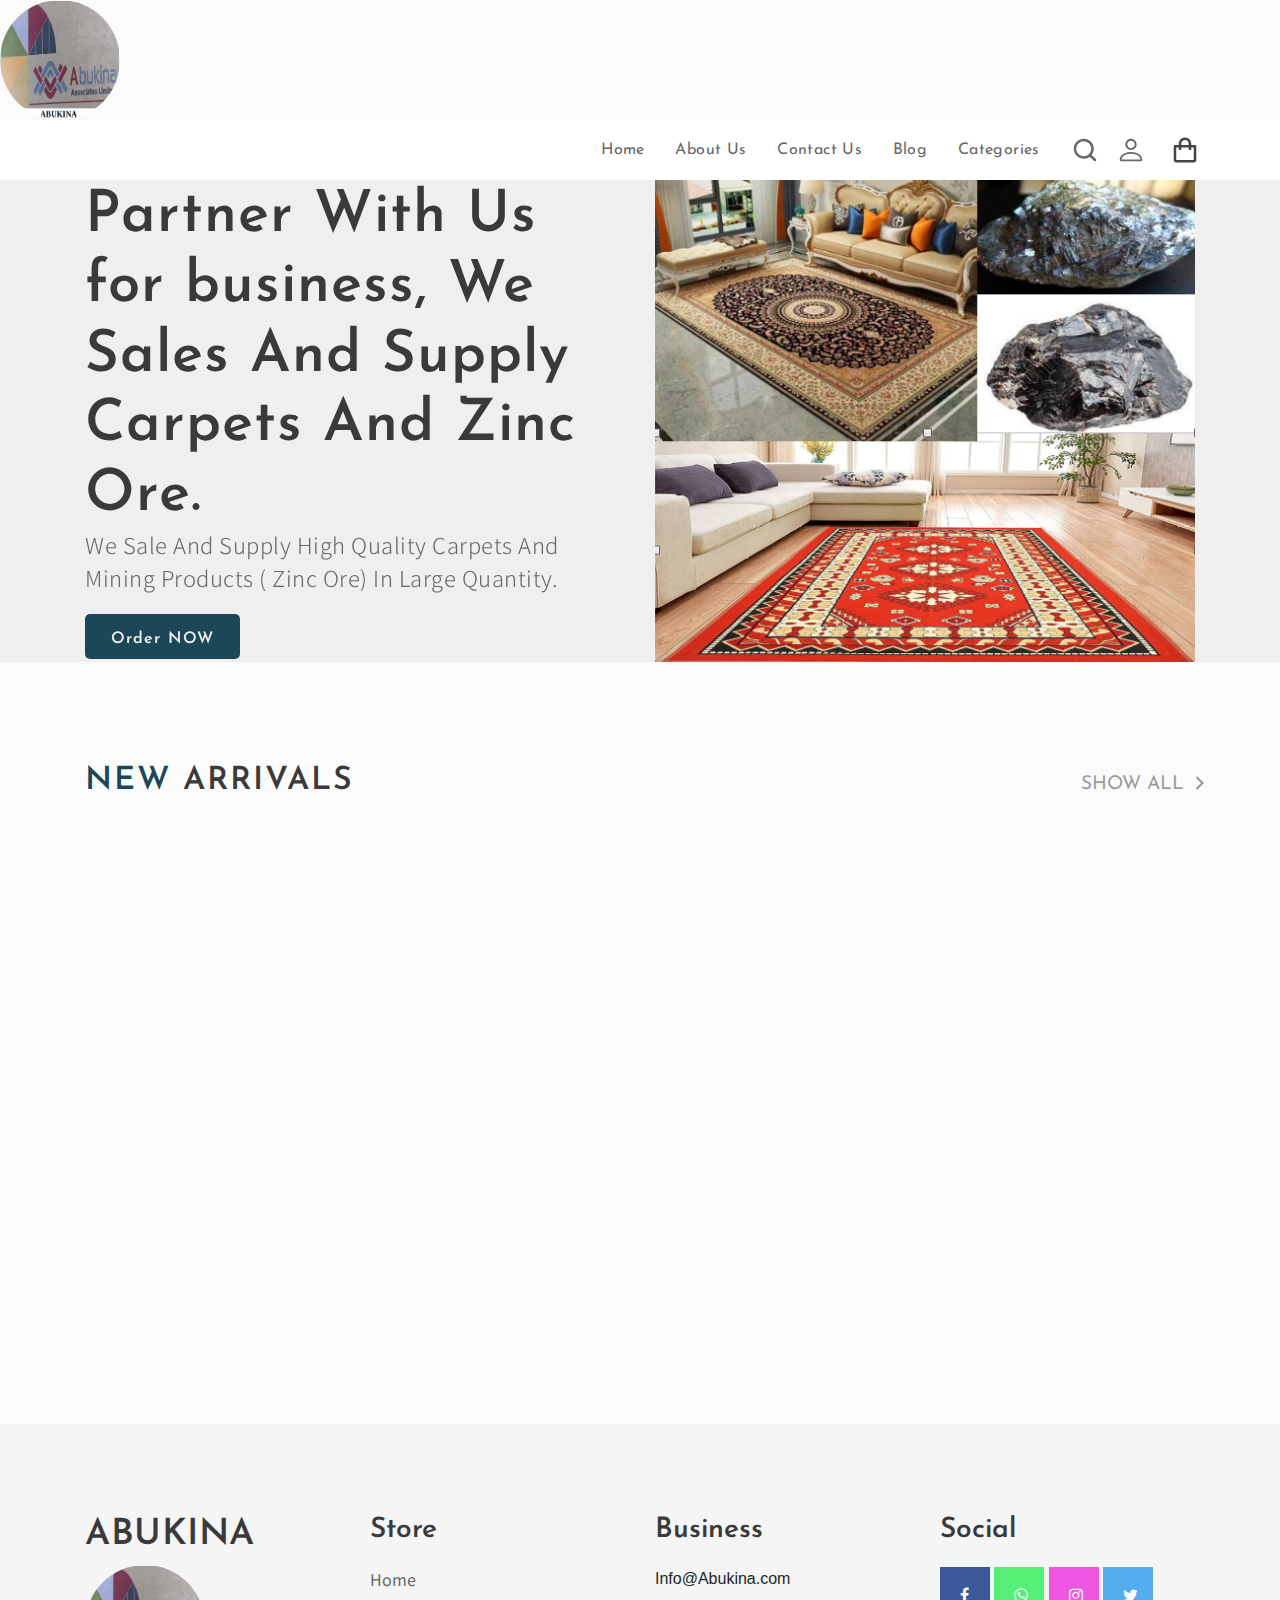
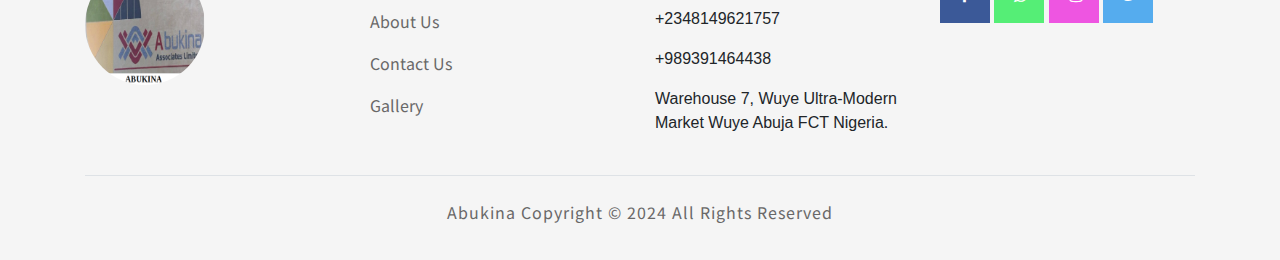
<file: index.html>
<!DOCTYPE html>
<html lang="en">
    <head>
        <meta charset="utf-8">
        <meta name="viewport" content="width=device-width, initial-scale=1.0">
        <link rel="stylesheet" href="library/bootstrap/css/bootstrap.min.css">
        <link rel="stylesheet" type="text/css" href="style/main.css">
        <link href="https://unpkg.com/aos@2.3.1/dist/aos.css" rel="stylesheet">
        <link rel="icon" type="image/x-icon" href="assets/images/abukina.jpg">
        <link rel="stylesheet" href="https://cdnjs.cloudflare.com/ajax/libs/font-awesome/4.7.0/css/font-awesome.min.css">

        <title>Abukina | Homepage</title>
    </head>
    <body>

        <header>

    <img class="abukinalogo" img src="assets/images/6.png" alt="Abukina Logo">


            <nav class="main-nav">
                <div class="brand text-main">
                    <a href="index.html">

                    
                </div>
                <div class="links">
                    <ul>
                        <li>
                            <a href="index.html">Home</a>
                        </li>
                        <li>
                            <a href="about.html">About Us</a>
                        </li>
                        <li>
                            <a href="contact.html">Contact Us</a>
                        </li>
                        <li>
                            <a href="#">Blog</a>
                        </li>
                        <li>
                            <a href="#">Categories</a>
                        </li>
                        <li>
                            <a href="#">
                                <img src="assets/icons/search.svg" alt="search">
                            </a>
                            <input type="search" class="search">
                        </li>
                    </ul>
                </div>
                <div class="icon-for-user">
                    <a href="#">
                        <img src="assets/icons/person.svg" alt="person">
                    </a>
                    <a href="#">
                        <img src="assets/icons/shop-bag.svg" alt="person">
                    </a>
                </div>
                <div class="menu">
                    <img src="assets/icons/menu.svg" alt="menu">
                </div>
            </nav>
        </header>
        <!-- /header -->

        <main>

            <!--BANNER-->
            <section class="banner">
                <div class="container">
                    <div class="row justify-content-center align-items-center pad-tab" data-aos="fade-up">
                        <div class="banner-text col-sm-12 col-md-6">
                            
                            <h1 class="text-main secondary-col">Partner With Us for business, We Sales And Supply Carpets And Zinc Ore.
                            </h1>
                            <p class="text-second">We Sale And Supply High Quality Carpets And Mining Products ( Zinc Ore) In Large Quantity.
                            </p>
                            <a href="contact.html" class="btn-rounded text-main">Order NOW</a>
                        </div>
                        <div class="banner-image col-sm-12 col-md-6 d-none d-sm-block">
                            <img src="assets/images/131.png" alt="image-banner" class="img-fluid">
                        </div>
                    </div>
                </div>
            </section>

            <!--NEW ARRIVALS-->
            <section class="new-arrivals">
                <div class="container">
                    <div class="text-arrivals row align-items-center">
                        <div class="title col-7 col-sm-6 col-md-9 text-left">
                            <h3 class="text-main">
                                <span>NEW</span>
                                ARRIVALS</h3>
                        </div>
                        <div class="text-show-all col-5 col-sm-6 col-md-3 text-right text-main pr-md-0">
                            <a href="#">
                                <p>SHOW ALL
                                    <img src="assets/icons/arrow.png" alt="icon-arrow"></p>
                            </a>
                        </div>
                    </div>

                    <div class="arrival-images row justify-content-center align-items-center text-center">
                        <div class="arrival-image col-12 mb-4 mb-sm-0 mb-md-4 mb-lg-0 col-sm-12 col-md-6 col-lg-4" data-aos="fade-up">
                            <a href="assets/images/pict1.jpg">
                                <img src="assets/images/14.jpeg" alt="pict1" class="img-fluid">
                            </a>
                        </div>
                        <div class="arrival-image col-12 mb-4 mb-sm-0 mb-md-4 mb-lg-0 col-sm-12 col-md-6 col-lg-4" data-aos="fade-up">
                            <a href="assets/images/pict2.jpg">
                                <img src="assets/images/100.jpeg" alt="pict2" class="img-fluid">
                            </a>
                        </div>
                        <div class="arrival-image col-12 mb-4 mb-sm-0 mb-md-4 mb-lg-0 col-sm-12 col-md-6 col-lg-4" data-aos="fade-up">
                            <a href="assets/images/pict3.jpg">
                                <img src="assets/images/111.jpeg" alt="pict3" class="img-fluid">
                            </a>
                        </div>

                        <div class="arrival-image col-12 mb-4 mb-sm-0 mb-md-4 mb-lg-0 col-sm-12 col-md-6 col-lg-4" data-aos="fade-up">
                            <a href="assets/images/pict3.jpg">
                                <img src="assets/images/3.jpeg" alt="pict3" class="img-fluid">
                            </a>
                        </div>

                        <div class="arrival-image col-12 mb-4 mb-sm-0 mb-md-4 mb-lg-0 col-sm-12 col-md-6 col-lg-4" data-aos="fade-up">
                            <a href="assets/images/pict3.jpg">
                                <img src="assets/images/2.png" alt="pict3" class="img-fluid">
                            </a>
                        </div>


                        <div class="arrival-image col-12 mb-4 mb-sm-0 mb-md-4 mb-lg-0 col-sm-12 col-md-6 col-lg-4" data-aos="fade-up">
                            <a href="assets/images/pict3.jpg">
                                <img src="assets/images/4.png" alt="pict3" class="img-fluid">
                            </a>
                        </div>


                    </div>
                </div>
            </section>

            <!--PRODUCTS
            <section class="products-section">
                <div class="container">
                    <div class="text-products row align-items-center">
                        <div class="title-product col-7 col-sm-6 col-md-9">
                            <h2 class="text-main">TREND COLLECTION</h2>
                        </div>

                        <div class="text-show-all text-right text-main col-5 col-sm-6 col-md-3 pr-md-0">
                            <a href="#">
                                <p>SHOW ALL
                                    <img src="assets/images/one.jpeg" alt="icon-arrow"></p>
                            </a>
                        </div>
                    </div>

                    <div class="products row justify-content-center">
                        <div class="product col-12 col-sm-12 col-md-6 col-lg-3 mb-md-4 md-lg-0" data-aos="fade-up">
                            <div class="bg-white">
                                <div class="product-image text-center">
                                    <img src="assets/images/two.jpeg" alt="product" class="img-fluid">
                                </div>
                                <div class="desc-product">
                                    <a href="#">
                                        <p class="text-second">Whitey Shirt</p>
                                        <p class="text-second">$ 10.00</p>
                                    </a>
                                </div>
                            </div>
                        </div>

                        <div class="product col-12 col-sm-12 col-md-6 col-lg-3 mb-md-4 md-lg-0" data-aos="fade-up" data-aos-delay="100">
                            <div class="bg-white">
                                <div class="product-image text-center">
                                    <img src="assets/images/prod-4.png" alt="product" class="img-fluid">
                                </div>
                                <div class="desc-product">
                                    <a href="#">
                                        <p class="text-second">Sonaya Sweater</p>
                                        <p class="text-second">$ 8.00</p>
                                    </a>
                                </div>
                            </div>
                        </div>

                        <div class="product col-12 col-sm-12 col-md-6 col-lg-3 mb-md-4 md-lg-0" data-aos="fade-up" data-aos-delay="200">
                            <div class="bg-white">
                                <div class="product-image text-center">
                                    <img src="assets/images/prod-3.png" alt="product" class="img-fluid">
                                </div>
                                <div class="desc-product">
                                    <a href="#">
                                        <p class="text-second">Simple Shirt</p>
                                        <p class="text-second">$ 8.00</p>
                                    </a>
                                </div>
                            </div>
                        </div>

                        <div class="product col-12 col-sm-12 col-md-6 col-lg-3 mb-md-4 md-lg-0" data-aos="fade-up" data-aos-delay="300">
                            <div class="bg-white">
                                <div class="product-image text-center">
                                    <img src="assets/images/prod-2.png" alt="product" class="img-fluid">
                                </div>
                                <div class="desc-product">
                                    <a href="#">
                                        <p class="text-second">Tomi Shirt</p>
                                        <p class="text-second">$ 9.00</p>
                                    </a>
                                </div>
                            </div>
                        </div>
                    </div>
                </div>
            </section>
-->
            <!--Preview
            <section class="preview-section d-md-flex align-items-center">
                <div class="container">
                    <div class="preview row">
                        <div class="preview-item col-12 col-sm-12 col-md-6">
                            <div class="image-preview">
                                <img src="assets/images/preview-1.jpg" alt="preview" class="img-fluid">
                                <a href="#">
                                    <p class="text-main">Find a Beautiful
                                        <br>
                                        Dress</p>
                                </a>
                            </div>
                        </div>

                        <div class="preview-item col-12 col-sm-12 col-md-6">
                            <div class="image-preview">
                                <img src="assets/images/preview-2.jpg" alt="preview" class="img-fluid">
                                <a href="#">
                                    <p class="text-main">Find a Attractive
                                        <br>
                                        Suits</p>
                                </a>
                            </div>
                        </div>
                    </div>
                </div>
            </section>

        </main>

        -->
        <!--main-->


        <footer>
            <div class="container">
                <div class="footer-content row mb-4">
                    <div class="footer-brand col-12 col-sm-12 col-md-3 col-lg-3">
                        <div>
                            <h1 class="text-main">ABUKINA</h1>
                            <img class="abukinalogo" img src="assets/images/6.png" alt="Abukina Logo">
                        </div>
                    </div>
    
               
                    <div class="footer-items-box col-12 col-sm-12 col-md-9 col-lg-9">
                        <div class="footer-items row">
                            <div class="footer-item col-12 col-sm-12 col-md-4">
                               
                               
                               
                                <div>

                                   

                                    <div class="footer-item-content">
                                        <h3 class="text-main">Store</h3>
                                        <p>
                                            <a href="index.html">Home</a>
                                        </p>
                                        <p>
                                            <a href="about.html">About Us</a>
                                        </p>
                                        <p>
                                            <a href="contact.html">Contact Us</a>
                                        </p>
                                        <p>
                                            <a href="#">Gallery</a>
                                        </p>
                                    </div>
                                </div>
                            </div>

                            <div class="footer-item col-12 col-sm-12 col-md-4">
                                <div>
                                    <div class="footer-item-content">
                                        <h3 class="text-main">Business</h3>
                                        <p>
                                            Info@Abukina.com
                                        </p>
                                        <p>
                                            +2348149621757
                                        </p>
                                        <p>
                                            +989391464438
                                        </p>
                                        <p>
                                            Warehouse 7, Wuye Ultra-Modern Market Wuye Abuja FCT Nigeria.
                                        </p>
                                    </div>
                                </div>
                            </div>

                            <div class="footer-item col-12 col-sm-12 col-md-4">
                                <div>
                                    <div class="footer-item-content">
                                        <h3 class="text-main">Social</h3>

                                        <a href="https://web.facebook.com/p/Abukina-Carpet-61552640762278/?_rdc=1&_rdr" class="fa fa-facebook"></a>
                                        

                                        <a href="https://wa.me/+989391464438 " class="fa fa-whatsapp"></a>

                                        <a href="https://www.instagram.com/abukina_carpet?igsh=MWV5dHY3MHlnZXRyYg==" class="fa fa-instagram"></a>
                                        <a href="#" class="fa fa-twitter"></a>



                                    </div>
                                </div>
                            </div>
                        </div>
                    </div>
                </div>

                <div class="copyright-section border-top">
                    <div class="row">
                        <div class="col-12">
                            <div class="copyright-content text-center mt-4">
                                <p class="text-second">Abukina Copyright &copy; 2024 All Rights Reserved</p>
                            </div>
                        </div>
                    </div>
                </div>
            </div>
        </footer>


        <!-- <script src="https://code.jquery.com/jquery-3.5.1.slim.min.js" integrity="sha384-DfXdz2htPH0lsSSs5nCTpuj/zy4C+OGpamoFVy38MVBnE+IbbVYUew+OrCXaRkfj" crossorigin="anonymous"></script>
                                                	<script src="https://cdn.jsdelivr.net/npm/popper.js@1.16.1/dist/umd/popper.min.js" integrity="sha384-9/reFTGAW83EW2RDu2S0VKaIzap3H66lZH81PoYlFhbGU+6BZp6G7niu735Sk7lN" crossorigin="anonymous"></script>
                                                	<script src="library/bootstrap/js/bootstrap.min.js"></script> -->
        <script src="script/index.js"></script>
        <script src="https://unpkg.com/aos@2.3.1/dist/aos.js"></script>
        <script>
            AOS.init();
        </script>
    </body>
</html>
</file>
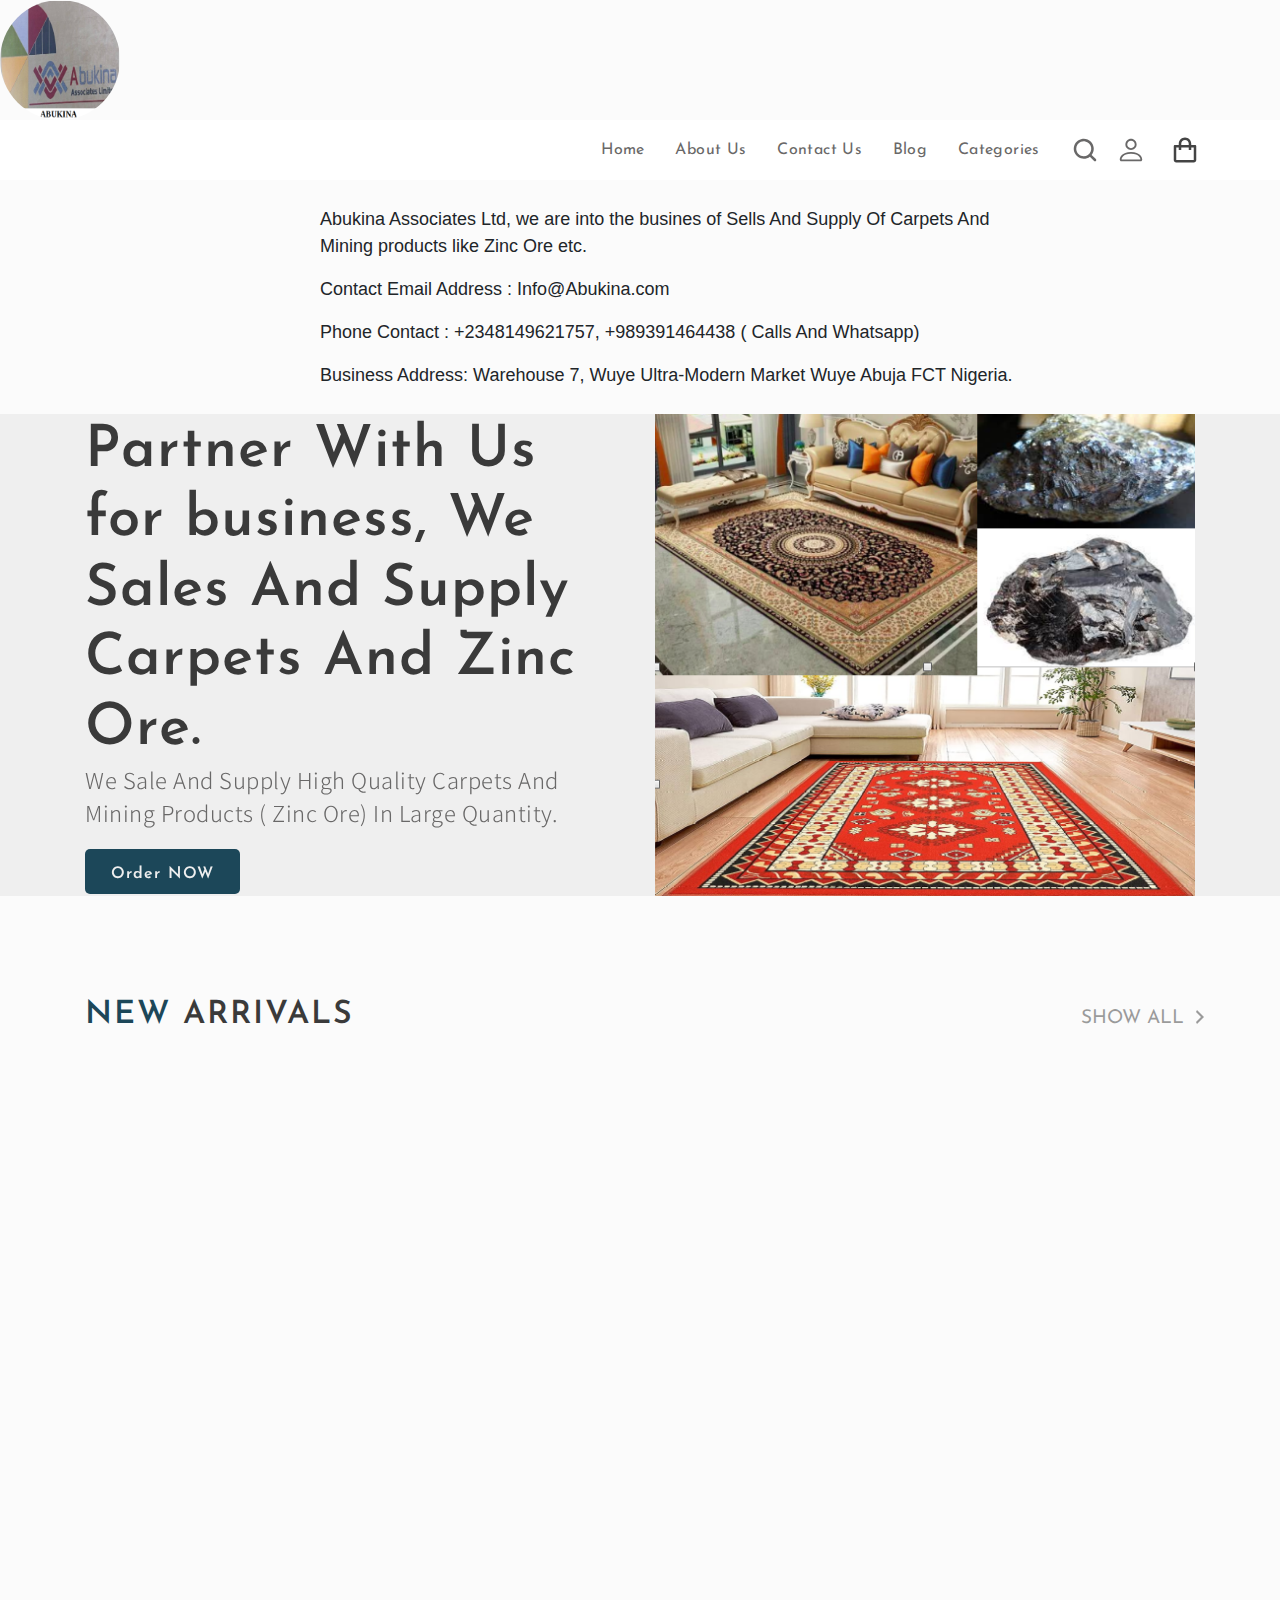
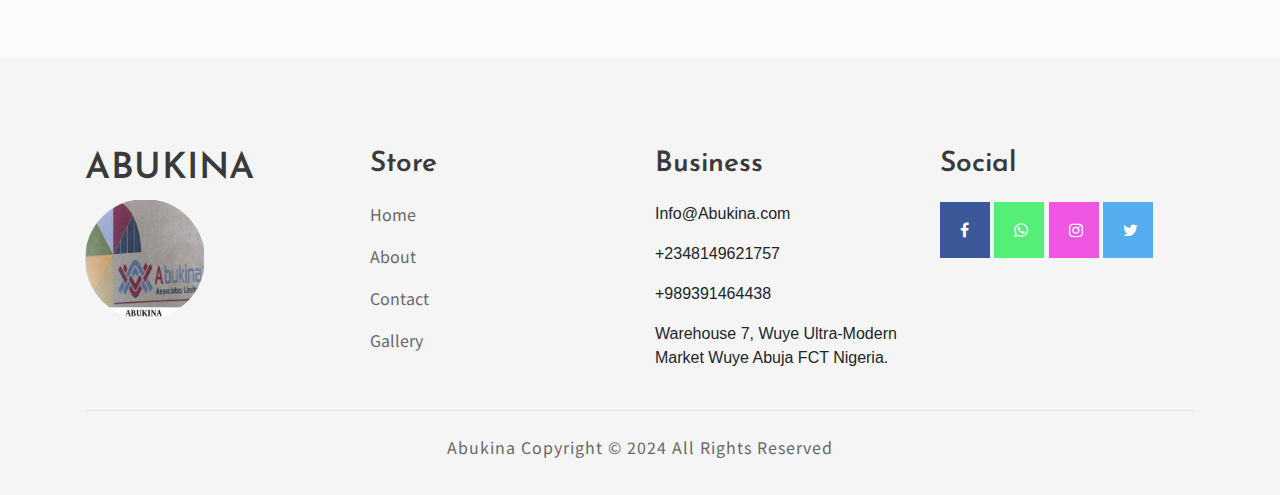
<file: about.html>
<!DOCTYPE html>
<html lang="en">
    <head>
        <meta charset="utf-8">
        <meta name="viewport" content="width=device-width, initial-scale=1.0">
        <link rel="stylesheet" href="library/bootstrap/css/bootstrap.min.css">
        <link rel="stylesheet" type="text/css" href="style/main.css">
        <link href="https://unpkg.com/aos@2.3.1/dist/aos.css" rel="stylesheet">
        <link rel="icon" type="image/x-icon" href="assets/images/abukina.jpg">
        <link rel="stylesheet" href="https://cdnjs.cloudflare.com/ajax/libs/font-awesome/4.7.0/css/font-awesome.min.css">

        <title>Abukina | About Us</title>
    </head>
    <body>

        <header>

    <img class="abukinalogo" img src="assets/images/6.png" alt="Abukina Logo">


            <nav class="main-nav">
                <div class="brand text-main">
                    <a href="index.html">

                    
                </div>
                <div class="links">
                    <ul>
                        <li>
                            <a href="index.html">Home</a>
                        </li>
                        <li>
                            <a href="about.html">About Us</a>
                        </li>
                        <li>
                            <a href="contact.html">Contact Us</a>
                        </li>
                        <li>
                            <a href="#">Blog</a>
                        </li>
                        <li>
                            <a href="#">Categories</a>
                        </li>
                        <li>
                            <a href="#">
                                <img src="assets/icons/search.svg" alt="search">
                            </a>
                            <input type="search" class="search">
                        </li>
                    </ul>
                </div>
                <div class="icon-for-user">
                    <a href="#">
                        <img src="assets/icons/person.svg" alt="person">
                    </a>
                    <a href="#">
                        <img src="assets/icons/shop-bag.svg" alt="person">
                    </a>
                </div>
                <div class="menu">
                    <img src="assets/icons/menu.svg" alt="menu">
                </div>
            </nav>
        </header>
        <!-- /header -->

        <main>

            <div class="contact"> 
                
                
                
                
                <p>
                   Abukina Associates Ltd, we are into the busines of Sells And Supply Of Carpets And <br> Mining products like Zinc Ore etc.



                </p>

                <p>
                    Contact Email Address : Info@Abukina.com
                </p>
                <p>
                    Phone Contact : +2348149621757,   +989391464438 ( Calls And Whatsapp)
                </p>
                <p>
                    Business Address: Warehouse 7, Wuye Ultra-Modern Market Wuye Abuja FCT Nigeria.
                </p>
            
            </div>



            <!--BANNER-->
            <section class="banner">
                <div class="container">
                    <div class="row justify-content-center align-items-center pad-tab" data-aos="fade-up">
                        <div class="banner-text col-sm-12 col-md-6">
                            
                            <h1 class="text-main secondary-col">Partner With Us for business, We Sales And Supply Carpets And Zinc Ore.
                            </h1>
                            <p class="text-second">We Sale And Supply High Quality Carpets And Mining Products ( Zinc Ore) In Large Quantity.
                            </p>
                            <a href="contact.html" class="btn-rounded text-main">Order NOW</a>
                        </div>
                        <div class="banner-image col-sm-12 col-md-6 d-none d-sm-block">
                            <img src="assets/images/131.png" alt="image-banner" class="img-fluid">
                        </div>
                    </div>
                </div>
            </section>

            <!--NEW ARRIVALS-->
            <section class="new-arrivals">
                <div class="container">
                    <div class="text-arrivals row align-items-center">
                        <div class="title col-7 col-sm-6 col-md-9 text-left">
                            <h3 class="text-main">
                                <span>NEW</span>
                                ARRIVALS</h3>
                        </div>
                        <div class="text-show-all col-5 col-sm-6 col-md-3 text-right text-main pr-md-0">
                            <a href="#">
                                <p>SHOW ALL
                                    <img src="assets/icons/arrow.png" alt="icon-arrow"></p>
                            </a>
                        </div>
                    </div>

                    <div class="arrival-images row justify-content-center align-items-center text-center">
                        <div class="arrival-image col-12 mb-4 mb-sm-0 mb-md-4 mb-lg-0 col-sm-12 col-md-6 col-lg-4" data-aos="fade-up">
                            <a href="assets/images/pict1.jpg">
                                <img src="assets/images/14.jpeg" alt="pict1" class="img-fluid">
                            </a>
                        </div>
                        <div class="arrival-image col-12 mb-4 mb-sm-0 mb-md-4 mb-lg-0 col-sm-12 col-md-6 col-lg-4" data-aos="fade-up">
                            <a href="assets/images/pict2.jpg">
                                <img src="assets/images/100.jpeg" alt="pict2" class="img-fluid">
                            </a>
                        </div>
                        <div class="arrival-image col-12 mb-4 mb-sm-0 mb-md-4 mb-lg-0 col-sm-12 col-md-6 col-lg-4" data-aos="fade-up">
                            <a href="assets/images/pict3.jpg">
                                <img src="assets/images/111.jpeg" alt="pict3" class="img-fluid">
                            </a>
                        </div>

                        <div class="arrival-image col-12 mb-4 mb-sm-0 mb-md-4 mb-lg-0 col-sm-12 col-md-6 col-lg-4" data-aos="fade-up">
                            <a href="assets/images/pict3.jpg">
                                <img src="assets/images/3.jpeg" alt="pict3" class="img-fluid">
                            </a>
                        </div>

                        <div class="arrival-image col-12 mb-4 mb-sm-0 mb-md-4 mb-lg-0 col-sm-12 col-md-6 col-lg-4" data-aos="fade-up">
                            <a href="assets/images/pict3.jpg">
                                <img src="assets/images/2.png" alt="pict3" class="img-fluid">
                            </a>
                        </div>


                        <div class="arrival-image col-12 mb-4 mb-sm-0 mb-md-4 mb-lg-0 col-sm-12 col-md-6 col-lg-4" data-aos="fade-up">
                            <a href="assets/images/pict3.jpg">
                                <img src="assets/images/4.png" alt="pict3" class="img-fluid">
                            </a>
                        </div>

                    </div>
                </div>
            </section>

             <!--PRODUCTS
            <section class="products-section">
                <div class="container">
                    <div class="text-products row align-items-center">
                        <div class="title-product col-7 col-sm-6 col-md-9">
                            <h2 class="text-main">TREND COLLECTION</h2>
                        </div>

                        <div class="text-show-all text-right text-main col-5 col-sm-6 col-md-3 pr-md-0">
                            <a href="#">
                                <p>SHOW ALL
                                    <img src="assets/images/one.jpeg" alt="icon-arrow"></p>
                            </a>
                        </div>
                    </div>

                    <div class="products row justify-content-center">
                        <div class="product col-12 col-sm-12 col-md-6 col-lg-3 mb-md-4 md-lg-0" data-aos="fade-up">
                            <div class="bg-white">
                                <div class="product-image text-center">
                                    <img src="assets/images/two.jpeg" alt="product" class="img-fluid">
                                </div>
                                <div class="desc-product">
                                    <a href="#">
                                        <p class="text-second">Whitey Shirt</p>
                                        <p class="text-second">$ 10.00</p>
                                    </a>
                                </div>
                            </div>
                        </div>

                        <div class="product col-12 col-sm-12 col-md-6 col-lg-3 mb-md-4 md-lg-0" data-aos="fade-up" data-aos-delay="100">
                            <div class="bg-white">
                                <div class="product-image text-center">
                                    <img src="assets/images/prod-4.png" alt="product" class="img-fluid">
                                </div>
                                <div class="desc-product">
                                    <a href="#">
                                        <p class="text-second">Sonaya Sweater</p>
                                        <p class="text-second">$ 8.00</p>
                                    </a>
                                </div>
                            </div>
                        </div>

                        <div class="product col-12 col-sm-12 col-md-6 col-lg-3 mb-md-4 md-lg-0" data-aos="fade-up" data-aos-delay="200">
                            <div class="bg-white">
                                <div class="product-image text-center">
                                    <img src="assets/images/prod-3.png" alt="product" class="img-fluid">
                                </div>
                                <div class="desc-product">
                                    <a href="#">
                                        <p class="text-second">Simple Shirt</p>
                                        <p class="text-second">$ 8.00</p>
                                    </a>
                                </div>
                            </div>
                        </div>

                        <div class="product col-12 col-sm-12 col-md-6 col-lg-3 mb-md-4 md-lg-0" data-aos="fade-up" data-aos-delay="300">
                            <div class="bg-white">
                                <div class="product-image text-center">
                                    <img src="assets/images/prod-2.png" alt="product" class="img-fluid">
                                </div>
                                <div class="desc-product">
                                    <a href="#">
                                        <p class="text-second">Tomi Shirt</p>
                                        <p class="text-second">$ 9.00</p>
                                    </a>
                                </div>
                            </div>
                        </div>
                    </div>
                </div>
            </section>
-->
            <!--Preview
            <section class="preview-section d-md-flex align-items-center">
                <div class="container">
                    <div class="preview row">
                        <div class="preview-item col-12 col-sm-12 col-md-6">
                            <div class="image-preview">
                                <img src="assets/images/preview-1.jpg" alt="preview" class="img-fluid">
                                <a href="#">
                                    <p class="text-main">Find a Beautiful
                                        <br>
                                        Dress</p>
                                </a>
                            </div>
                        </div>

                        <div class="preview-item col-12 col-sm-12 col-md-6">
                            <div class="image-preview">
                                <img src="assets/images/preview-2.jpg" alt="preview" class="img-fluid">
                                <a href="#">
                                    <p class="text-main">Find a Attractive
                                        <br>
                                        Suits</p>
                                </a>
                            </div>
                        </div>
                    </div>
                </div>
            </section>

        </main>

        -->
        <!--main-->



        <footer>
            <div class="container">
                <div class="footer-content row mb-4">
                    <div class="footer-brand col-12 col-sm-12 col-md-3 col-lg-3">
                        <div>
                            <h1 class="text-main">ABUKINA</h1>
                            <img class="abukinalogo" img src="assets/images/6.png" alt="Abukina Logo">
                        </div>
                    </div>
    
               
                    <div class="footer-items-box col-12 col-sm-12 col-md-9 col-lg-9">
                        <div class="footer-items row">
                            <div class="footer-item col-12 col-sm-12 col-md-4">
                               
                               
                               
                                <div>

                                   

                                    <div class="footer-item-content">
                                        <h3 class="text-main">Store</h3>
                                        <p>
                                            <a href="index.html">Home</a>
                                        </p>
                                        <p>
                                            <a href="#">About</a>
                                        </p>
                                        <p>
                                            <a href="#">Contact</a>
                                        </p>
                                        <p>
                                            <a href="#">Gallery</a>
                                        </p>
                                    </div>
                                </div>
                            </div>

                            <div class="footer-item col-12 col-sm-12 col-md-4">
                                <div>
                                    <div class="footer-item-content">
                                        <h3 class="text-main">Business</h3>
                                        <p>
                                            Info@Abukina.com
                                        </p>
                                        <p>
                                            +2348149621757
                                        </p>
                                        <p>
                                            +989391464438
                                        </p>
                                        <p>
                                            Warehouse 7, Wuye Ultra-Modern Market Wuye Abuja FCT Nigeria.
                                        </p>
                                    </div>
                                </div>
                            </div>

                            <div class="footer-item col-12 col-sm-12 col-md-4">
                                <div>
                                    <div class="footer-item-content">
                                        <h3 class="text-main">Social</h3>
                                        <a href="https://web.facebook.com/p/Abukina-Carpet-61552640762278/?_rdc=1&_rdr" class="fa fa-facebook"></a>
                                        

                                        <a href="https://wa.me/+989391464438 " class="fa fa-whatsapp"></a>

                                        <a href="https://www.instagram.com/abukina_carpet?igsh=MWV5dHY3MHlnZXRyYg==" class="fa fa-instagram"></a>
                                        <a href="#" class="fa fa-twitter"></a>


                                    </div>
                                </div>
                            </div>
                        </div>
                    </div>
                </div>

                <div class="copyright-section border-top">
                    <div class="row">
                        <div class="col-12">
                            <div class="copyright-content text-center mt-4">
                                <p class="text-second">Abukina Copyright &copy; 2024 All Rights Reserved</p>
                            </div>
                        </div>
                    </div>
                </div>
            </div>
        </footer>


        <!-- <script src="https://code.jquery.com/jquery-3.5.1.slim.min.js" integrity="sha384-DfXdz2htPH0lsSSs5nCTpuj/zy4C+OGpamoFVy38MVBnE+IbbVYUew+OrCXaRkfj" crossorigin="anonymous"></script>
                                                	<script src="https://cdn.jsdelivr.net/npm/popper.js@1.16.1/dist/umd/popper.min.js" integrity="sha384-9/reFTGAW83EW2RDu2S0VKaIzap3H66lZH81PoYlFhbGU+6BZp6G7niu735Sk7lN" crossorigin="anonymous"></script>
                                                	<script src="library/bootstrap/js/bootstrap.min.js"></script> -->
        <script src="script/index.js"></script>
        <script src="https://unpkg.com/aos@2.3.1/dist/aos.js"></script>
        <script>
            AOS.init();
        </script>
    </body>
</html>
</file>
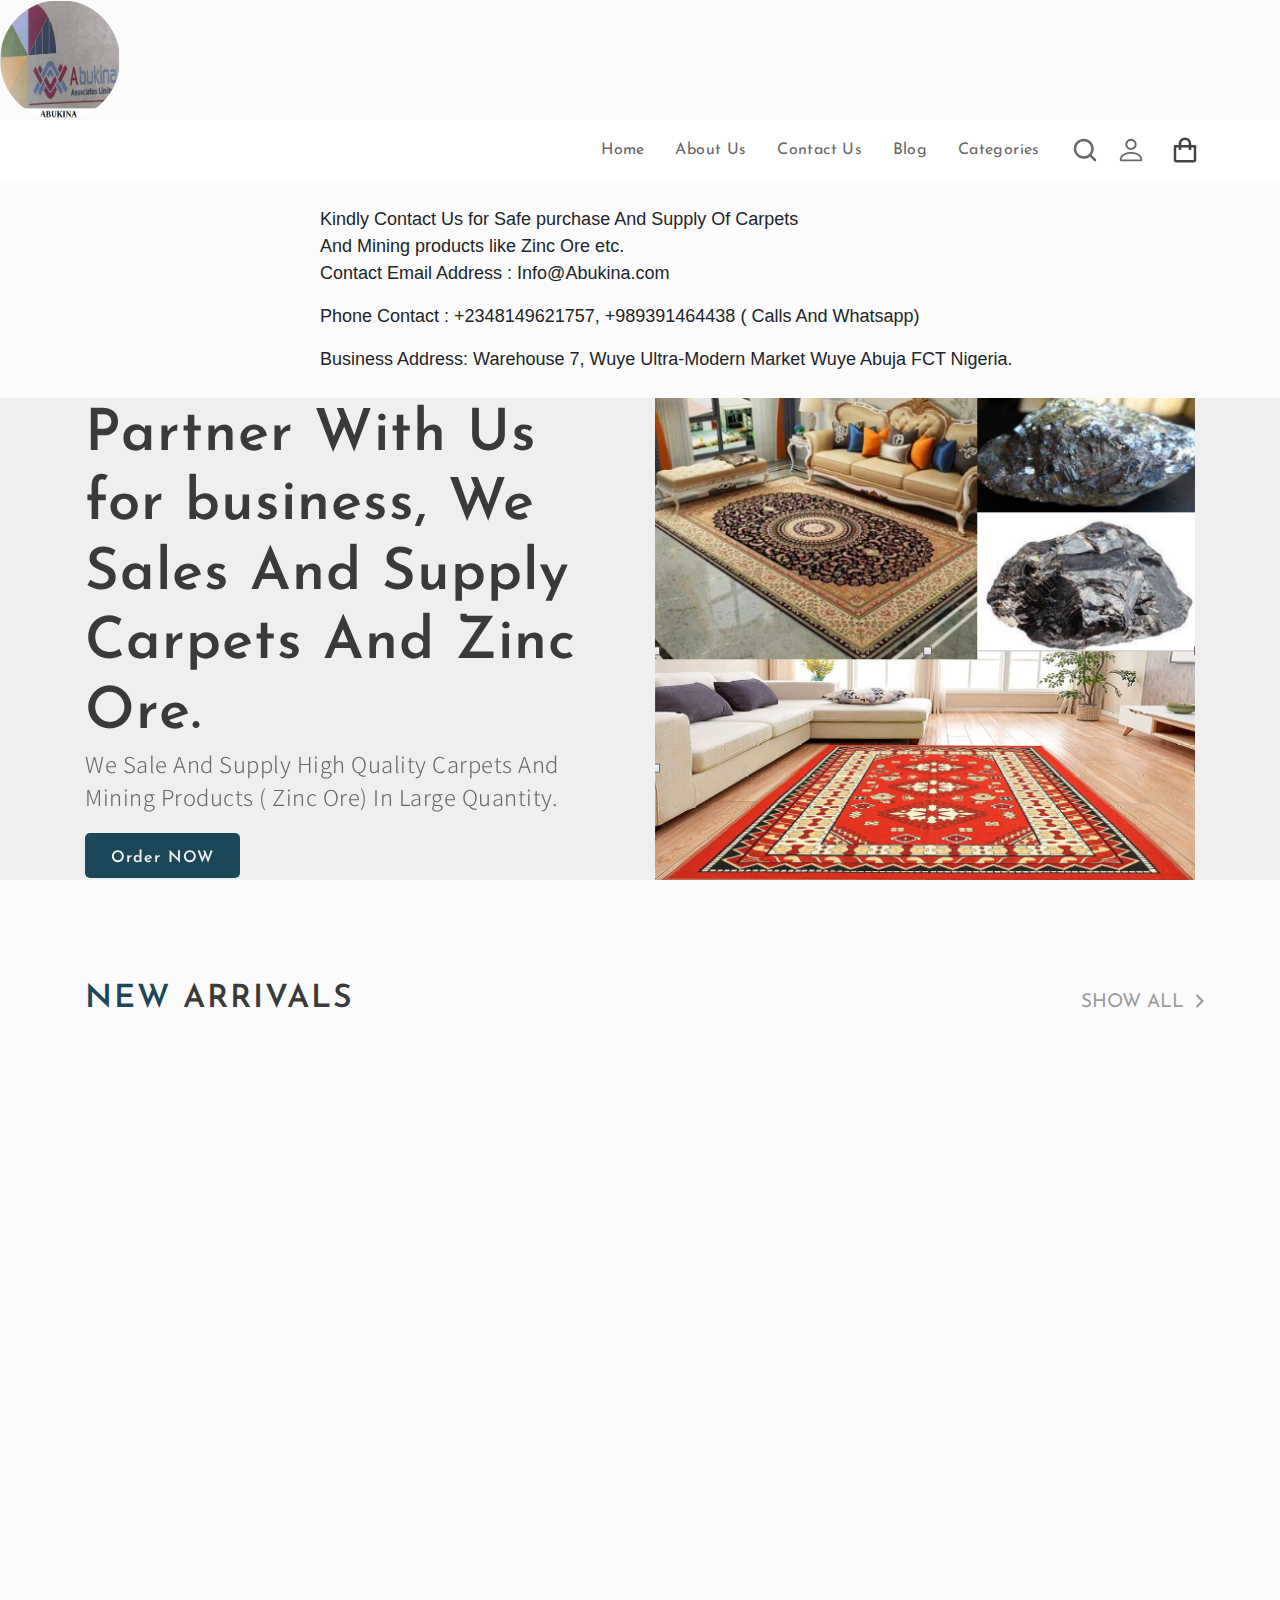
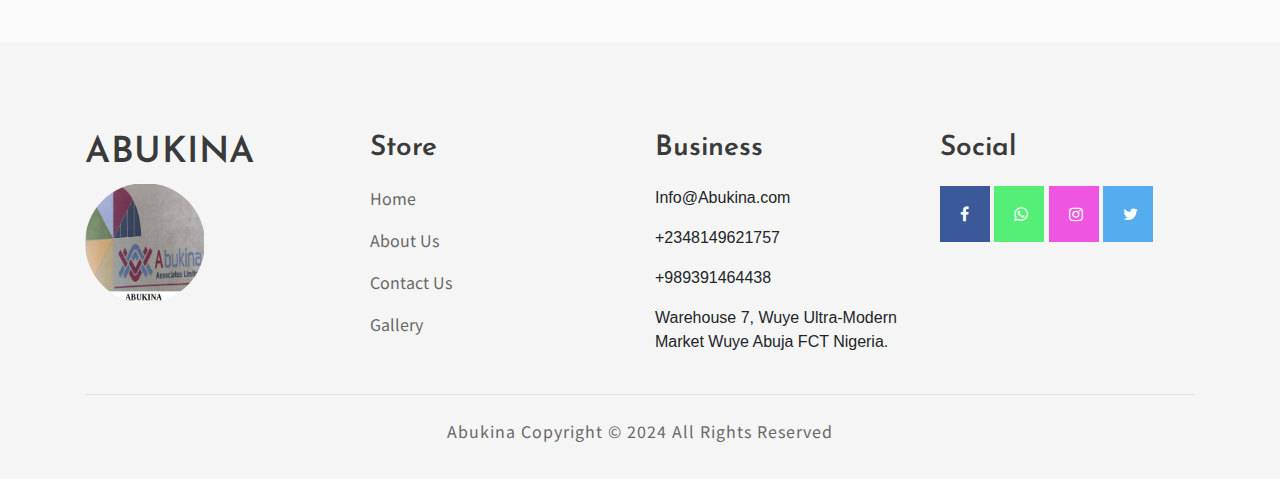
<file: contact.html>
<!DOCTYPE html>
<html lang="en">
    <head>
        <meta charset="utf-8">
        <meta name="viewport" content="width=device-width, initial-scale=1.0">
        <link rel="stylesheet" href="library/bootstrap/css/bootstrap.min.css">
        <link rel="stylesheet" type="text/css" href="style/main.css">
        <link href="https://unpkg.com/aos@2.3.1/dist/aos.css" rel="stylesheet">
        <link rel="icon" type="image/x-icon" href="assets/images/abukina.jpg">
        <link rel="stylesheet" href="https://cdnjs.cloudflare.com/ajax/libs/font-awesome/4.7.0/css/font-awesome.min.css">

        <title>Abukina | Contact Us</title>
    </head>
    <body>

        <header>

    <img class="abukinalogo" img src="assets/images/6.png" alt="Abukina Logo">


            <nav class="main-nav">
                <div class="brand text-main">
                    <a href="index.html">

                    
                </div>
                <div class="links">
                    <ul>
                        <li>
                            <a href="index.html">Home</a>
                        </li>
                        <li>
                            <a href="about.html">About Us</a>
                        </li>
                        <li>
                            <a href="contact.html">Contact Us</a>
                        </li>
                        <li>
                            <a href="#">Blog</a>
                        </li>
                        <li>
                            <a href="#">Categories</a>
                        </li>
                        <li>
                            <a href="#">
                                <img src="assets/icons/search.svg" alt="search">
                            </a>
                            <input type="search" class="search">
                        </li>
                    </ul>
                </div>
                <div class="icon-for-user">
                    <a href="#">
                        <img src="assets/icons/person.svg" alt="person">
                    </a>
                    <a href="#">
                        <img src="assets/icons/shop-bag.svg" alt="person">
                    </a>
                </div>
                <div class="menu">
                    <img src="assets/icons/menu.svg" alt="menu">
                </div>
            </nav>
        </header>
        <!-- /header -->

        <main>
<div class="contact"> Kindly Contact Us for Safe purchase And Supply Of Carpets <br> And Mining products like Zinc Ore etc.

    <p>
        Contact Email Address : Info@Abukina.com
    </p>
    <p>
        Phone Contact : +2348149621757,   +989391464438 ( Calls And Whatsapp)
    </p>
    <p>
        Business Address: Warehouse 7, Wuye Ultra-Modern Market Wuye Abuja FCT Nigeria.
    </p>

</div>
          
<!--BANNER-->
            <section class="banner">
                <div class="container">
                    <div class="row justify-content-center align-items-center pad-tab" data-aos="fade-up">
                        <div class="banner-text col-sm-12 col-md-6">
                            
                            <h1 class="text-main secondary-col">Partner With Us for business, We Sales And Supply Carpets And Zinc Ore.
                            </h1>
                            <p class="text-second">We Sale And Supply High Quality Carpets And Mining Products ( Zinc Ore) In Large Quantity.
                            </p>
                            <a href="contact.html" class="btn-rounded text-main">Order NOW</a>
                        </div>
                        <div class="banner-image col-sm-12 col-md-6 d-none d-sm-block">
                            <img src="assets/images/131.png" alt="image-banner" class="img-fluid">
                        </div>
                    </div>
                </div>
            </section>

            <!--NEW ARRIVALS-->
            <section class="new-arrivals">
                <div class="container">
                    <div class="text-arrivals row align-items-center">
                        <div class="title col-7 col-sm-6 col-md-9 text-left">
                            <h3 class="text-main">
                                <span>NEW</span>
                                ARRIVALS</h3>
                        </div>
                        <div class="text-show-all col-5 col-sm-6 col-md-3 text-right text-main pr-md-0">
                            <a href="#">
                                <p>SHOW ALL
                                    <img src="assets/icons/arrow.png" alt="icon-arrow"></p>
                            </a>
                        </div>
                    </div>

                    <div class="arrival-images row justify-content-center align-items-center text-center">
                        <div class="arrival-image col-12 mb-4 mb-sm-0 mb-md-4 mb-lg-0 col-sm-12 col-md-6 col-lg-4" data-aos="fade-up">
                            <a href="assets/images/pict1.jpg">
                                <img src="assets/images/14.jpeg" alt="pict1" class="img-fluid">
                            </a>
                        </div>
                        <div class="arrival-image col-12 mb-4 mb-sm-0 mb-md-4 mb-lg-0 col-sm-12 col-md-6 col-lg-4" data-aos="fade-up">
                            <a href="assets/images/pict2.jpg">
                                <img src="assets/images/100.jpeg" alt="pict2" class="img-fluid">
                            </a>
                        </div>
                        <div class="arrival-image col-12 mb-4 mb-sm-0 mb-md-4 mb-lg-0 col-sm-12 col-md-6 col-lg-4" data-aos="fade-up">
                            <a href="assets/images/pict3.jpg">
                                <img src="assets/images/111.jpeg" alt="pict3" class="img-fluid">
                            </a>
                        </div>

                        <div class="arrival-image col-12 mb-4 mb-sm-0 mb-md-4 mb-lg-0 col-sm-12 col-md-6 col-lg-4" data-aos="fade-up">
                            <a href="assets/images/pict3.jpg">
                                <img src="assets/images/3.jpeg" alt="pict3" class="img-fluid">
                            </a>
                        </div>

                        <div class="arrival-image col-12 mb-4 mb-sm-0 mb-md-4 mb-lg-0 col-sm-12 col-md-6 col-lg-4" data-aos="fade-up">
                            <a href="assets/images/pict3.jpg">
                                <img src="assets/images/2.png" alt="pict3" class="img-fluid">
                            </a>
                        </div>


                        <div class="arrival-image col-12 mb-4 mb-sm-0 mb-md-4 mb-lg-0 col-sm-12 col-md-6 col-lg-4" data-aos="fade-up">
                            <a href="assets/images/pict3.jpg">
                                <img src="assets/images/4.png" alt="pict3" class="img-fluid">
                            </a>
                        </div>

                    </div>
                </div>
            </section>

             <!--PRODUCTS
            <section class="products-section">
                <div class="container">
                    <div class="text-products row align-items-center">
                        <div class="title-product col-7 col-sm-6 col-md-9">
                            <h2 class="text-main">TREND COLLECTION</h2>
                        </div>

                        <div class="text-show-all text-right text-main col-5 col-sm-6 col-md-3 pr-md-0">
                            <a href="#">
                                <p>SHOW ALL
                                    <img src="assets/images/one.jpeg" alt="icon-arrow"></p>
                            </a>
                        </div>
                    </div>

                    <div class="products row justify-content-center">
                        <div class="product col-12 col-sm-12 col-md-6 col-lg-3 mb-md-4 md-lg-0" data-aos="fade-up">
                            <div class="bg-white">
                                <div class="product-image text-center">
                                    <img src="assets/images/two.jpeg" alt="product" class="img-fluid">
                                </div>
                                <div class="desc-product">
                                    <a href="#">
                                        <p class="text-second">Whitey Shirt</p>
                                        <p class="text-second">$ 10.00</p>
                                    </a>
                                </div>
                            </div>
                        </div>

                        <div class="product col-12 col-sm-12 col-md-6 col-lg-3 mb-md-4 md-lg-0" data-aos="fade-up" data-aos-delay="100">
                            <div class="bg-white">
                                <div class="product-image text-center">
                                    <img src="assets/images/prod-4.png" alt="product" class="img-fluid">
                                </div>
                                <div class="desc-product">
                                    <a href="#">
                                        <p class="text-second">Sonaya Sweater</p>
                                        <p class="text-second">$ 8.00</p>
                                    </a>
                                </div>
                            </div>
                        </div>

                        <div class="product col-12 col-sm-12 col-md-6 col-lg-3 mb-md-4 md-lg-0" data-aos="fade-up" data-aos-delay="200">
                            <div class="bg-white">
                                <div class="product-image text-center">
                                    <img src="assets/images/prod-3.png" alt="product" class="img-fluid">
                                </div>
                                <div class="desc-product">
                                    <a href="#">
                                        <p class="text-second">Simple Shirt</p>
                                        <p class="text-second">$ 8.00</p>
                                    </a>
                                </div>
                            </div>
                        </div>

                        <div class="product col-12 col-sm-12 col-md-6 col-lg-3 mb-md-4 md-lg-0" data-aos="fade-up" data-aos-delay="300">
                            <div class="bg-white">
                                <div class="product-image text-center">
                                    <img src="assets/images/prod-2.png" alt="product" class="img-fluid">
                                </div>
                                <div class="desc-product">
                                    <a href="#">
                                        <p class="text-second">Tomi Shirt</p>
                                        <p class="text-second">$ 9.00</p>
                                    </a>
                                </div>
                            </div>
                        </div>
                    </div>
                </div>
            </section>
-->
            <!--Preview
            <section class="preview-section d-md-flex align-items-center">
                <div class="container">
                    <div class="preview row">
                        <div class="preview-item col-12 col-sm-12 col-md-6">
                            <div class="image-preview">
                                <img src="assets/images/preview-1.jpg" alt="preview" class="img-fluid">
                                <a href="#">
                                    <p class="text-main">Find a Beautiful
                                        <br>
                                        Dress</p>
                                </a>
                            </div>
                        </div>

                        <div class="preview-item col-12 col-sm-12 col-md-6">
                            <div class="image-preview">
                                <img src="assets/images/preview-2.jpg" alt="preview" class="img-fluid">
                                <a href="#">
                                    <p class="text-main">Find a Attractive
                                        <br>
                                        Suits</p>
                                </a>
                            </div>
                        </div>
                    </div>
                </div>
            </section>

        </main>

        -->
        <!--main-->



        <footer>
            <div class="container">
                <div class="footer-content row mb-4">
                    <div class="footer-brand col-12 col-sm-12 col-md-3 col-lg-3">
                        <div>
                            <h1 class="text-main">ABUKINA</h1>
                            <img class="abukinalogo" img src="assets/images/6.png" alt="Abukina Logo">
                        </div>
                    </div>
    
               
                    <div class="footer-items-box col-12 col-sm-12 col-md-9 col-lg-9">
                        <div class="footer-items row">
                            <div class="footer-item col-12 col-sm-12 col-md-4">
                               
                               
                               
                                <div>

                                   

                                    <div class="footer-item-content">
                                        <h3 class="text-main">Store</h3>
                                        <p>
                                            <a href="index.html">Home</a>
                                        </p>
                                        <p>
                                            <a href="about.html">About Us</a>
                                        </p>
                                        <p>
                                            <a href="contact.html">Contact Us</a>
                                        </p>
                                        <p>
                                            <a href="#">Gallery</a>
                                        </p>
                                    </div>
                                </div>
                            </div>

                            <div class="footer-item col-12 col-sm-12 col-md-4">
                                <div>
                                    <div class="footer-item-content">
                                        <h3 class="text-main">Business</h3>
                                        <p>
                                            Info@Abukina.com
                                        </p>
                                        <p>
                                            +2348149621757
                                        </p>
                                        <p>
                                            +989391464438
                                        </p>
                                        <p>
                                            Warehouse 7, Wuye Ultra-Modern Market Wuye Abuja FCT Nigeria.
                                        </p>
                                    </div>
                                </div>
                            </div>

                            <div class="footer-item col-12 col-sm-12 col-md-4">
                                <div>
                                    <div class="footer-item-content">
                                        <h3 class="text-main">Social</h3>
                                        <a href="https://web.facebook.com/p/Abukina-Carpet-61552640762278/?_rdc=1&_rdr" class="fa fa-facebook"></a>
                                        

                                        <a href="https://wa.me/+989391464438 " class="fa fa-whatsapp"></a>

                                        <a href="https://www.instagram.com/abukina_carpet?igsh=MWV5dHY3MHlnZXRyYg==" class="fa fa-instagram"></a>
                                        
                                        <a href="#" class="fa fa-twitter"></a>


                                    </div>
                                </div>
                            </div>
                        </div>
                    </div>
                </div>

                <div class="copyright-section border-top">
                    <div class="row">
                        <div class="col-12">
                            <div class="copyright-content text-center mt-4">
                                <p class="text-second">Abukina Copyright &copy; 2024 All Rights Reserved</p>
                            </div>
                        </div>
                    </div>
                </div>
            </div>
        </footer>


        <!-- <script src="https://code.jquery.com/jquery-3.5.1.slim.min.js" integrity="sha384-DfXdz2htPH0lsSSs5nCTpuj/zy4C+OGpamoFVy38MVBnE+IbbVYUew+OrCXaRkfj" crossorigin="anonymous"></script>
                                                	<script src="https://cdn.jsdelivr.net/npm/popper.js@1.16.1/dist/umd/popper.min.js" integrity="sha384-9/reFTGAW83EW2RDu2S0VKaIzap3H66lZH81PoYlFhbGU+6BZp6G7niu735Sk7lN" crossorigin="anonymous"></script>
                                                	<script src="library/bootstrap/js/bootstrap.min.js"></script> -->
        <script src="script/index.js"></script>
        <script src="https://unpkg.com/aos@2.3.1/dist/aos.js"></script>
        <script>
            AOS.init();
        </script>
    </body>
</html>
</file>
<file: style/main.css>
@import url("https://fonts.googleapis.com/css2?family=Josefin+Sans:ital,wght@0,100;0,200;0,300;0,400;0,700;1,500;1,600&family=Noto+Sans+JP:wght@100;300;400;500;700&display=swap");

* {
  margin: 0;
  padding: 0;
  box-sizing: border-box;
}
.abukinalogo {
  height: 120px;
  width: 120px;
  border-radius: 50%;
}

.text-main {
  font-family: "Josefin Sans", sans-serif;
}

.text-second {
  font-family: "Noto Sans JP", sans-serif;
}

.primary-col {
  color: #1c4759;
}

.secondary-col {
  color: #3a3a3a;
}

.btn-rounded {
  border-radius: 5px;
}

body {
  background-color: #fbfbfb;
}

.wrap-login {
  background-color: #ffffff;
  min-height: 100vh;
  overflow: auto;
}

nav.main-nav {
  min-height: 60px;
  background-color: #ffffff;
  display: flex;
  justify-content: space-between;
  align-items: center;
  padding: 0 80px;
}

nav .menu {
  display: none;
}

nav .brand h1 {
  color: #434343;
  font-size: 26px;
  font-weight: 700;
  letter-spacing: 1px;
  margin-bottom: 0;
}

nav .brand a {
  text-decoration: none;
}

nav .links {
  width: 50%;
  margin-left: auto;
}

nav .links ul {
  display: flex;
  list-style-type: none;
  align-items: center;
  justify-content: space-around;
  margin-bottom: 0;
}

nav .links ul li .search {
  display: none;
}

nav .links ul li a {
  text-decoration: none;
  display: block;
  color: #696868;
  font-family: "Josefin Sans", sans-serif;
  letter-spacing: 0.4px;
}

nav .links ul li a:hover {
  color: #2c2c2c;
}

nav .icon-for-user a {
  display: inline-block;
  text-decoration: none;
  padding-right: 20px;
}

nav .icon-for-user a:nth-child(2) {
  padding-right: 0;
}

/* banner */
section.banner {
  background-color: #efefef;
}

.banner-text p {
  color: #6a6a6a;
  font-size: 20px;
  margin-bottom: 0.5rem;
}

.banner-text h1 {
  letter-spacing: 1px;
  font-weight: 600;
  font-size: 3.625rem;
}

.banner-text p:last-of-type {
  color: #696868;
  font-weight: 300;
  font-size: 22px;
  letter-spacing: 0.5px;
  text-transform: capitalize;
  margin: -10px 0 20px 0;
}

.banner-text a {
  display: inline-block;
  background-color: #1c4759;
  height: 45px;
  width: 155px;
  color: #efefef;
  font-size: 16px;
  font-weight: 600;
  text-align: center;
  padding: 13px 0;
  letter-spacing: 1.2px;
  text-decoration: none;
}

.banner-text a:hover {
  background-color: #2c6c88;
}

/* new arrivals */
section.new-arrivals {
  background-color: #fbfbfb;
  min-height: 762px;
}

.text-arrivals {
  padding: 100px 0 60px 0;
}

.text-arrivals .title h3 {
  font-weight: 600;
  letter-spacing: 2px;
  font-size: 32px;
  color: #3a3a3a;
}

.text-arrivals .title h3 span {
  color: #1c4759;
}

.text-arrivals .text-show-all a {
  display: inline-block;
  text-decoration: none;
  color: rgba(58, 58, 58, 50%);
  font-size: 19px;
}

.text-show-all a p {
  margin-bottom: 0;
}

.text-show-all a p img {
  margin-top: -5px;
}

.arrival-images .arrival-image a {
  display: block;
}

/* Trend Collection */

section.products-section {
  background: linear-gradient(
    180deg,
    rgba(53, 133, 166, 0.5) 0%,
    rgba(28, 71, 89, 0.25) 100%
  );
  min-height: 573px;
}

section.products-section .text-products {
  padding: 70px 0 60px 0;
}

section .title-product h2 {
  font-size: 32px;
  font-weight: 700;
  letter-spacing: 2px;
  color: #ffffff;
}

.text-products .text-show-all a {
  display: inline-block;
  text-decoration: none;
  color: rgba(255, 255, 255, 76%);
  font-size: 19px;
}

section .products {
  padding-bottom: 70px;
}

section .product > div {
  border-radius: 10px;
  box-shadow: 0px 12px 24px rgba(84, 116, 129, 0.29);
}

section .product .desc-product {
  text-align: center;
  padding: 12px 50px;
}

.product .desc-product a {
  color: inherit;
}

.product .desc-product p:first-child {
  font-size: 18px;
  letter-spacing: 1px;
  font-weight: normal;
  margin-bottom: 10px;
}

.product .desc-product p:last-child {
  font-size: 15px;
  font-weight: 700;
  letter-spacing: 0.8px;
  margin-bottom: 10px;
  color: #1c4759;
}

/* Privew */

section.preview-section {
  min-height: 500px;
  background-color: #fbfbfb;
}

.preview-item > .image-preview img {
  border-radius: 10px;
  box-shadow: 3px 12px 24px rgba(0, 0, 0, 0.09);
}

section .preview-item .image-preview {
  position: relative;
}

.preview-item .image-preview a {
  display: block;
  font-size: 32px;
  font-weight: 500;
  text-align: center;
  color: #fdfdfd;
  position: absolute;
  top: 50%;
  left: 50%;
  transform: translate(-50%, -50%);
  line-height: 2.2rem;
}

/* FOOTER */

footer {
  min-height: 381px;
  background-color: #f5f5f5;
  padding: 90px 0 20px 0;
}

footer .footer-brand h1 {
  font-size: 36px;
  font-weight: 600;
  letter-spacing: 0.5px;
  color: #3a3a3a;
}

footer .footer-item-content h3 {
  color: #3a3a3a;
  font-size: 28px;
  font-weight: 600;
  text-align: left;
  margin-bottom: 20px;
}

footer .footer-item-content > p a {
  font-family: "Noto Sans JP", sans-serif;
  color: #696868;
  font-size: 16px;
  text-align: left;
}

footer .footer-item-content a.ig-icon {
  display: block;
  width: 23px;
  margin-left: 27px;
}

.copyright-content p {
  letter-spacing: 1px;
  color: #696868;
}

/* Responsive Mobile  */

@media screen and (max-width: 575.98px) {
  /* Responsive Mobile Homepage */

  /* Navigasi */

  nav.main-nav {
    padding: 0.9375rem;
    position: relative;
  }

  .brand {
    order: 2;
    height: 30px;
    text-align: center;
    padding-left: 1.5rem;
  }

  nav .brand h1 {
    height: 30px;
    line-height: 30px;
    padding-top: 2px;
    font-size: 23px;
  }

  nav .icon-for-user {
    order: 3;
  }

  nav .icon-for-user a {
    display: inline-block;
    text-decoration: none;
    padding-right: 5px;
  }

  nav .links {
    /* display: none; */

    position: absolute;
    top: 60px;
    left: 0;
    width: 90%;
    height: calc(100vh - 60px);
    background-color: #fbfbfb;
    z-index: 1;
    padding: 0.9375rem;
    transform: translateX(-100%);
    transition: transform 500ms ease;
  }

  nav .links.show {
    transform: translateX(0%);
    transition: transform 500ms ease;
  }

  nav .links ul {
    display: flex;
    flex-direction: column;
    flex-wrap: wrap;
    align-items: flex-start;
    justify-content: unset;
    height: 100vh;
    width: 100%;
  }

  nav .links ul li:first-child {
    margin-top: 1rem;
  }

  nav .links ul li {
    margin-bottom: 2rem;
  }

  nav .links ul li .search {
    display: block;
    border: 1px solid lightgray;
    border-radius: 3px;
  }

  nav .links ul li a {
    font-size: 20px;
  }

  nav .menu {
    display: block;
    order: 1;
    cursor: pointer;
  }

  /* Banner */

  .banner-text {
    padding-top: 36px;
    padding-bottom: 36px;
  }

  .banner-text p {
    font-size: 18px;
    margin-bottom: 15px;
  }

  .banner-text h1 {
    font-size: 40px;
    line-height: 3.3rem;
  }

  .banner-text p:last-of-type {
    font-size: 17px;
    letter-spacing: 0.5px;
    text-align: left;
    line-height: 1.8rem;
  }

  .banner-text a {
    padding: 12px 0;
  }

  /* New Arrivals */

  .text-arrivals {
    padding: 40px 0;
  }

  .text-arrivals .title h3 {
    letter-spacing: 1px;
    font-size: 22px;
    line-height: 1.8rem;
  }

  .text-arrivals .text-show-all a {
    font-size: 12px;
  }

  .arrival-images .arrival-image:last-child {
    padding-bottom: 60px;
  }

  /* Trend Collection */

  section .title-product h2 {
    font-size: 21px;
    letter-spacing: 1px;
  }

  .text-products .text-show-all a {
    font-size: 12px;
  }

  .product > .bg-white {
    max-width: 270px;
    min-height: 312px;
    margin: 20px auto;
  }

  /* Previews */

  .preview {
    padding: 50px 0px;
  }

  section .preview-item .image-preview {
    max-width: 381px;
    min-height: 302px;
    border-radius: 10px;
    border: none;
  }

  .preview-item .image-preview:first-child {
    margin-bottom: 30px;
  }

  .preview-item .image-preview img {
    height: 100%;
    object-fit: cover;
    -o-object-fit: cover;
    object-position: center;
    -o-object-position: center;
  }

  .preview-item .image-preview a {
    display: block;
    width: 300px;
    font-size: 32px;
    font-weight: 500;
    text-align: center;
    color: #fdfdfd;
    position: absolute;
    top: 50%;
    left: 50%;
    transform: translate(-50%, -50%);
    line-height: 2.2rem;
  }

  /* Footer */

  footer {
    padding: 80px 0 20px 0;
  }

  .footer-items .footer-item {
    margin-bottom: 1rem;
  }

  .footer-items .footer-item:last-child {
    margin-bottom: 0;
  }

  /* End Responsive Mobile Homepage */
}

/* Responsive Tablet */

@media (min-width: 768px) and (max-width: 991.98px) {
  /* Responsive Mobile Homepage */

  /* Navigasi */

  nav.main-nav {
    padding: 0.9375rem;
    position: relative;
  }

  .brand {
    order: 2;
    height: 30px;
    text-align: center;
    padding-left: 1.5rem;
  }

  nav .brand h1 {
    height: 30px;
    line-height: 30px;
    padding-top: 2px;
    font-size: 23px;
  }

  nav .icon-for-user {
    order: 3;
  }

  nav .icon-for-user a {
    display: inline-block;
    text-decoration: none;
    padding-right: 10px;
  }

  nav .links {
    /* display: none; */

    position: absolute;
    top: 60px;
    left: 0;
    width: 90%;
    height: calc(100vh - 60px);
    background-color: #fbfbfb;
    z-index: 1;
    padding: 1rem 2rem;
    transform: translateX(-100%);
    transition: transform 500ms ease;
  }

  nav .links.show {
    transform: translateX(0%);
    transition: transform 500ms ease;
  }

  nav .links ul {
    display: flex;
    flex-direction: column;
    flex-wrap: wrap;
    align-items: flex-start;
    justify-content: unset;
    height: 100vh;
    width: 100%;
  }

  nav .links ul li:first-child {
    margin-top: 1rem;
  }

  nav .links ul li {
    margin-bottom: 2rem;
  }

  nav .links ul li .search {
    display: block;
    border: 1px solid lightgray;
    border-radius: 3px;
  }

  nav .links ul li a {
    font-size: 20px;
  }

  nav .menu {
    display: block;
    order: 1;
    cursor: pointer;
  }

  /* Banner */

  .pad-tab {
    padding: 1.8rem;
  }

  .banner-text p {
    font-size: 1rem;
  }

  .banner-text h1 {
    letter-spacing: 1px;
    font-weight: 600;
    font-size: 3rem;
  }

  .banner-text p:last-of-type {
    font-size: 1rem;
  }

  .banner-text a {
    height: 42px;
    width: 140px;
    font-size: 14px;
  }

  /* New Arrivals */

  section.new-arrivals {
    min-height: 1000px;
  }

  .text-arrivals {
    padding: 70px 0 40px 0;
  }

  .text-arrivals .title h3 {
    font-size: 25px;
    color: #3a3a3a;
    margin-bottom: 0;
  }

  .text-arrivals .text-show-all a {
    font-size: 15px;
  }

  .arrival-images {
    padding-bottom: 1.5rem;
  }

  /* Trend Collection */

  section .title-product h2 {
    font-size: 25px;
    margin-bottom: 0;
  }

  .text-products .text-show-all a {
    font-size: 1rem;
  }

  /* Preview */

  section.preview-section {
    min-height: 350px;
  }

  .preview-item .image-preview a {
    font-size: 25px;
    width: 100%;
  }

  footer {
    min-height: 381px;
    background-color: #f5f5f5;
    padding: 55px 0 10px 0;
  }

  .copyright-content p {
    letter-spacing: 1px;
    font-size: 0.9rem;
    color: #696868;
  }
}

/* Style all font awesome icons */
.fa {
  padding: 20px;
  font-size: 30px;
  width: 50px;
  text-align: center;
  text-decoration: none;
}

/* Add a hover effect if you want */
.fa:hover {
  opacity: 0.7;
}

/* Set a specific color for each brand */

/* Facebook */
.fa-facebook {
  background: #3b5998;
  color: white;
}

/* Twitter */
.fa-twitter {
  background: #55acee;
  color: white;
}

.fa-instagram {
  background: #ee55e1;
  color: white;
}

.fa-whatsapp {
  background: #55ee76;
  color: white;
}

.contact {
  text-align: justify;
  font-size: medium;

  margin-left: 25%;
  margin-top: 2%;
  margin-bottom: 2%;
  font-size: large;
}
</file>
